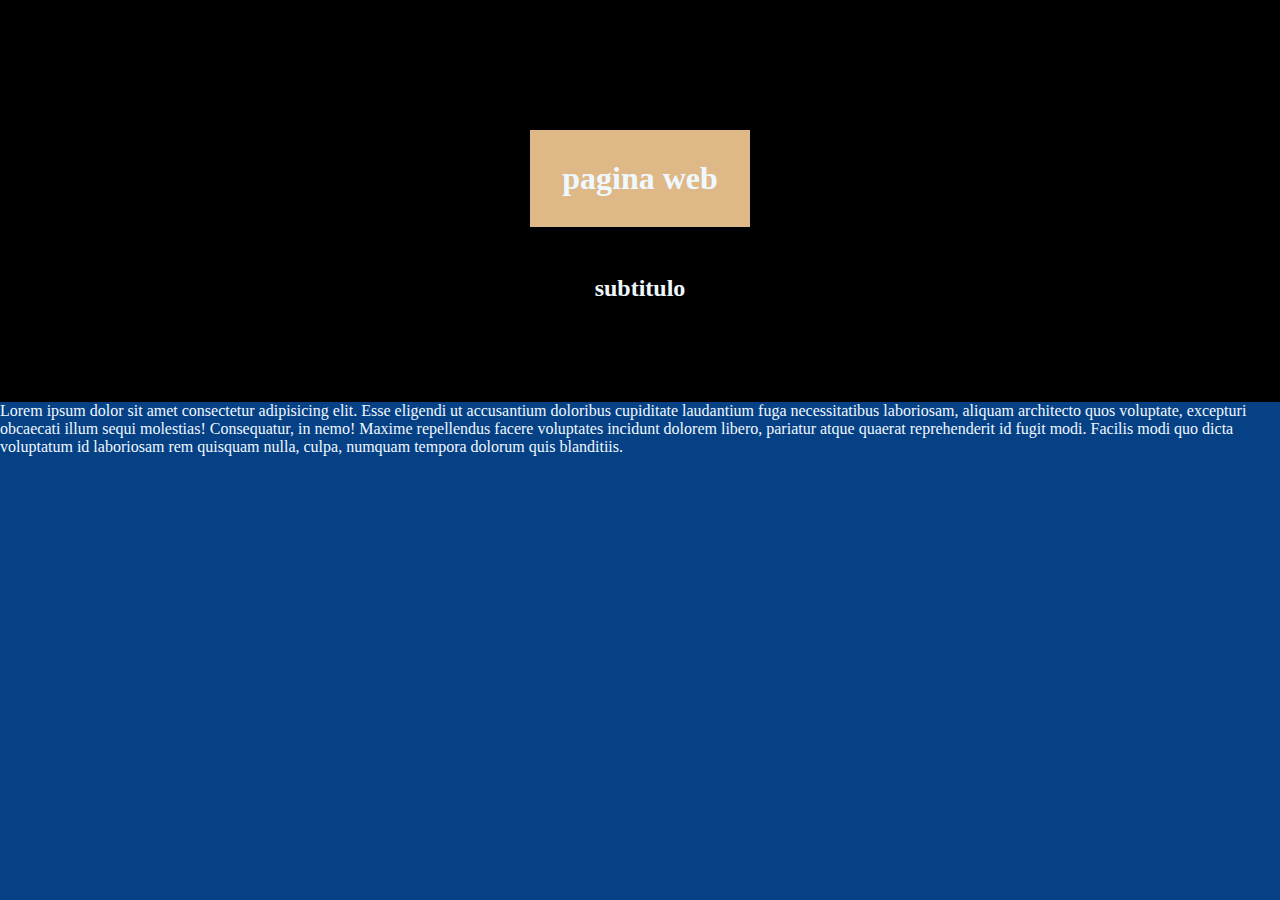
<file: HTML/index.html>
<!DOCTYPE html>
<html lang="es">
<head>
  <meta charset="UTF-8">
  <meta name="viewport" content="width=device-width, initial-scale=1.0">
  <!-- link para importar el archivo css -->
  <link rel="stylesheet" href="../estilos.css">
  <title>pagina web y css</title>
</head>
<body>
  
  <div class="titulo" id="caja1">
    <h1>pagina web</h1> 
    <br>
    <h2>subtitulo</h2>
  </div>

  <div class="contenido" id="caja2">
    <p id="parrafo">
      Lorem ipsum dolor sit amet consectetur adipisicing elit. Esse eligendi ut accusantium doloribus cupiditate laudantium fuga necessitatibus laboriosam, aliquam architecto quos voluptate, excepturi obcaecati illum sequi molestias! Consequatur, in nemo!
      Maxime repellendus facere voluptates incidunt dolorem libero, pariatur atque quaerat reprehenderit id fugit modi. Facilis modi quo dicta voluptatum id laboriosam rem quisquam nulla, culpa, numquam tempora dolorum quis blanditiis.
    </p>
  </div>
</body>
</html>
</file>
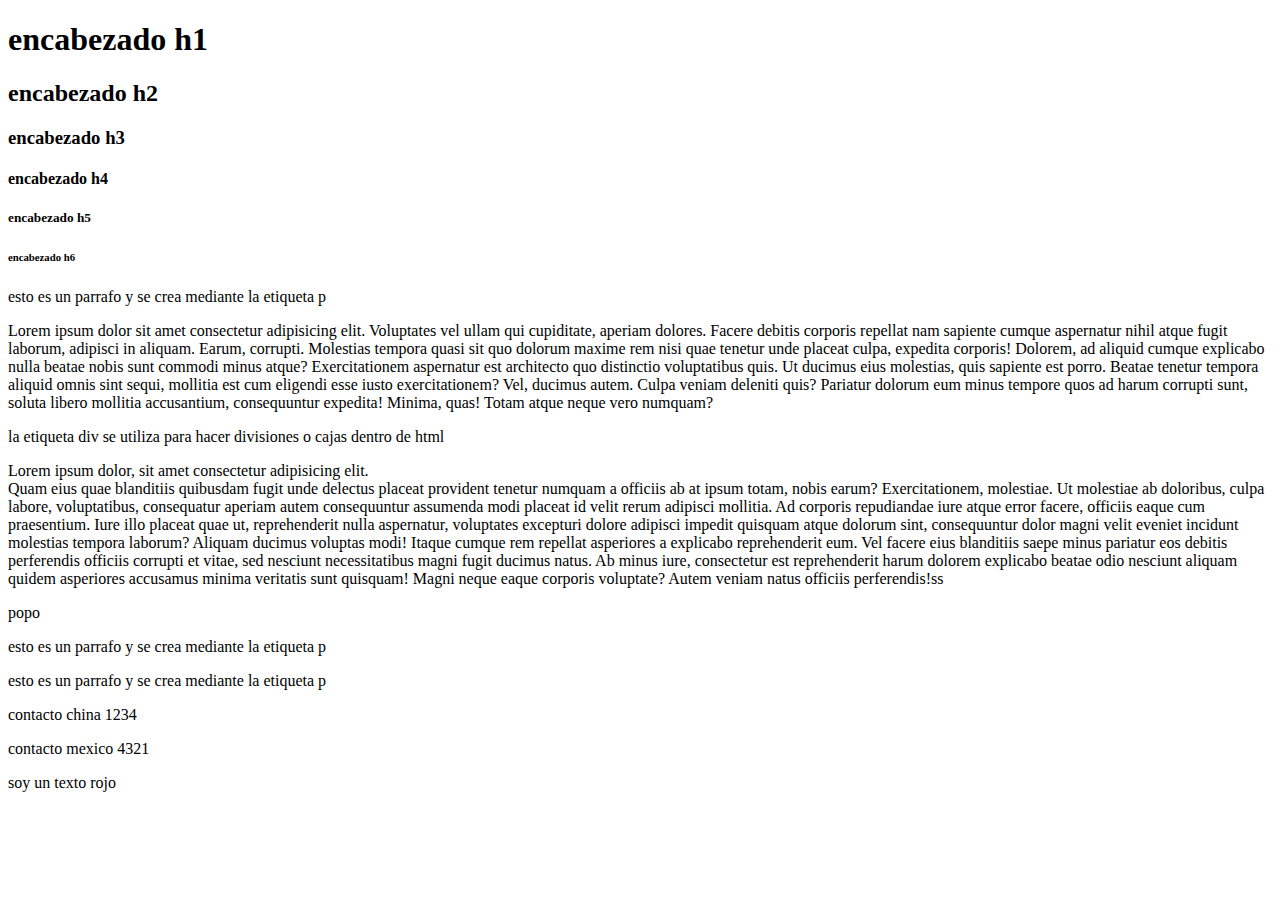
<file: HTML/holaMundo.html>
<!DOCTYPE html>
<html lang="es">
<head>
  <meta charset="UTF-8">
  <meta http-equiv="X-UA-Compatible" content="IE=edge">
  <meta name="viewport" content="width=device-width, initial-scale=1.0">
  <title>crisol</title>
</head>
<body>
    <!-- encabezado de la pagina,h1 -->
    <h1>encabezado h1</h1>
    <h2>encabezado h2</h2>
    <h3>encabezado h3</h3>
    <h4>encabezado h4</h4>
    <h5>encabezado h5</h5>
    <h6>encabezado h6</h6>

    <!-- parrafos -->
    <!-- hoy vi la funcion de title.
    la funcion de h1.
  funcion de lorem ipsum
 y que cesarin huele a popo
 
-->
    <p>esto es un parrafo y se crea mediante la etiqueta p</p>

    <p>Lorem ipsum dolor sit amet consectetur adipisicing elit. Voluptates vel ullam qui cupiditate, aperiam dolores. Facere debitis corporis repellat nam sapiente cumque aspernatur nihil atque fugit laborum, adipisci in aliquam.
    Earum, corrupti. Molestias tempora quasi sit quo dolorum maxime rem nisi quae tenetur unde placeat culpa, expedita corporis! Dolorem, ad aliquid cumque explicabo nulla beatae nobis sunt commodi minus atque?
    Exercitationem aspernatur est architecto quo distinctio voluptatibus quis. Ut ducimus eius molestias, quis sapiente est porro. Beatae tenetur tempora aliquid omnis sint sequi, mollitia est cum eligendi esse iusto exercitationem?
    Vel, ducimus autem. Culpa veniam deleniti quis? Pariatur dolorum eum minus tempore quos ad harum corrupti sunt, soluta libero mollitia accusantium, consequuntur expedita! Minima, quas! Totam atque neque vero numquam?
    </p>

    <div>la etiqueta div se utiliza para hacer divisiones o cajas dentro de html </div>

    <!-- la etiqueta <br> se utiliza para hacer un salto de linea en html -->

    <div>
      <p>Lorem ipsum dolor, sit amet consectetur adipisicing elit. 
      <br>  Quam eius quae blanditiis quibusdam fugit unde delectus placeat provident tenetur numquam a officiis ab at ipsum totam, nobis earum? Exercitationem, molestiae.
      Ut molestiae ab doloribus, culpa labore, voluptatibus, consequatur aperiam autem consequuntur assumenda modi placeat id velit rerum adipisci mollitia. Ad corporis repudiandae iure atque error facere, officiis eaque cum praesentium.
      Iure illo placeat quae ut, reprehenderit nulla aspernatur, voluptates excepturi dolore adipisci impedit quisquam atque dolorum sint, consequuntur dolor magni velit eveniet incidunt molestias tempora laborum? Aliquam ducimus voluptas modi!
      Itaque cumque rem repellat asperiores a explicabo reprehenderit eum. Vel facere eius blanditiis saepe minus pariatur eos debitis perferendis officiis corrupti et vitae, sed nesciunt necessitatibus magni fugit ducimus natus.
      Ab minus iure, consectetur est reprehenderit harum dolorem explicabo beatae odio nesciunt aliquam quidem asperiores accusamus minima veritatis sunt quisquam! Magni neque eaque corporis voluptate? Autem veniam natus officiis perferendis!ss</p>
    </div> <p>popo</p>
    <main>
      <p>esto es un parrafo y se crea mediante la etiqueta p</p>
    </main>

    <p>esto es un parrafo y se crea mediante la etiqueta p</p>

    <section>
      <p> contacto china 1234

      </p>
    </section>

      <section>
        <p> contacto mexico 4321
        
        </p>
      </section>
      <div class="rojo">
        <p> soy un texto rojo</p>
      </div>
      
      <div class="rojo" id= "texto2"> </div>
</body> 
</html>
</file>
<file: estilos.css>
* {
  margin: 0;
  padding: 0;
  box-sizing: border-box;
}

body {
  background: #064185;
  color: aliceblue;
}

.titulo {
  text-align: center;
  padding: 100px 500px 100px 500px;
  background: black;
}

h1 {
  background: burlywood;
  margin: 30px;
  padding: 30px;
}
</file>
